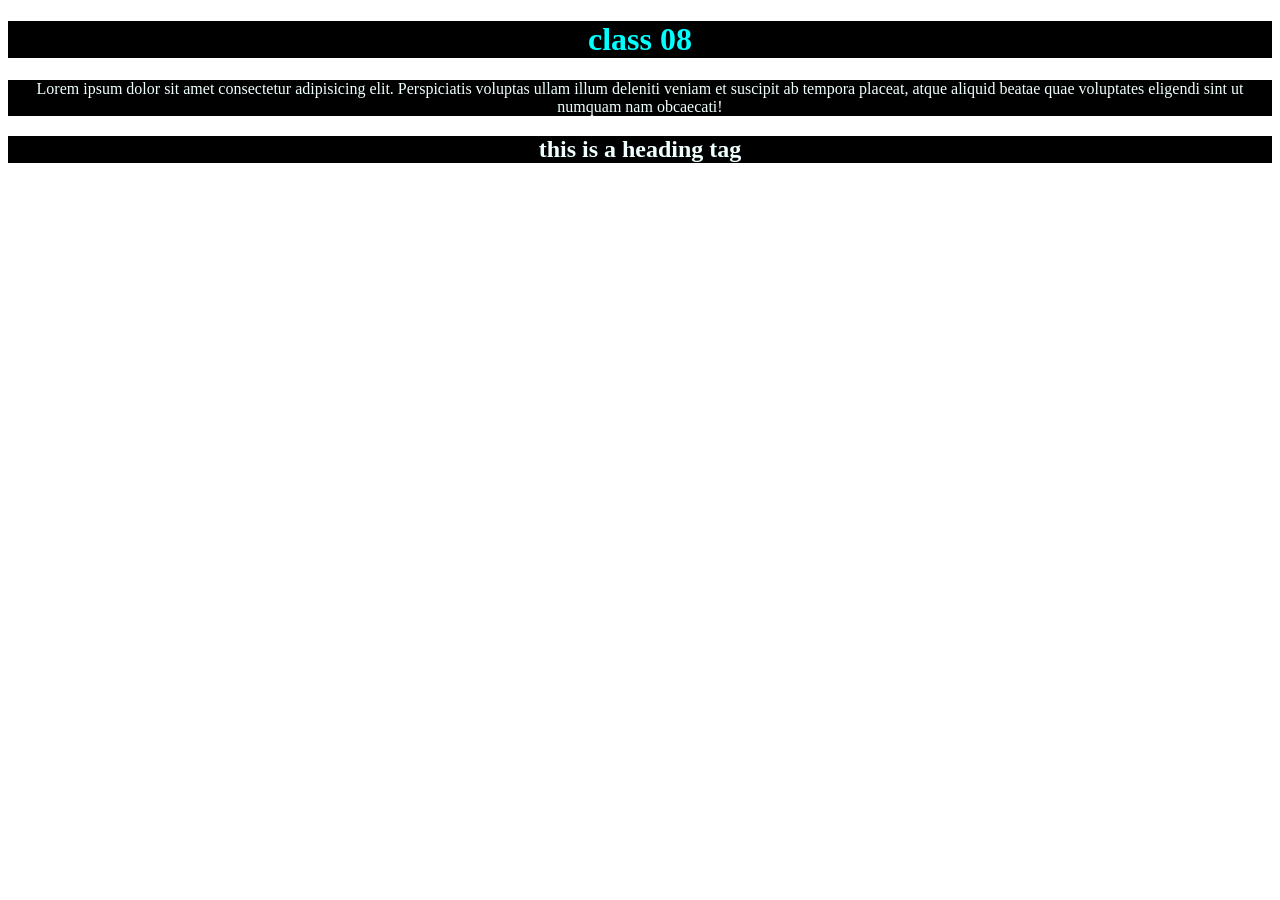
<file: js/class 08/index.html>
<!DOCTYPE html>
<html lang="en">
<head>
    <meta charset="UTF-8">
    <meta name="viewport" content="width=device-width, initial-scale=1.0">
    <title>class 08</title>
    <link rel="stylesheet" href="./style.css">
</head>
<body>
    
    <h1 id="heading">class 08</h1>
    <p class="has">Lorem ipsum dolor sit amet consectetur adipisicing elit. Perspiciatis voluptas ullam illum deleniti veniam et suscipit ab tempora placeat, atque aliquid beatae quae voluptates eligendi sint ut numquam nam obcaecati!</p>
    <h2 class="has">this is a heading tag</h2>



    <script src="./main.js"></script>
</body>
</html>
</file>
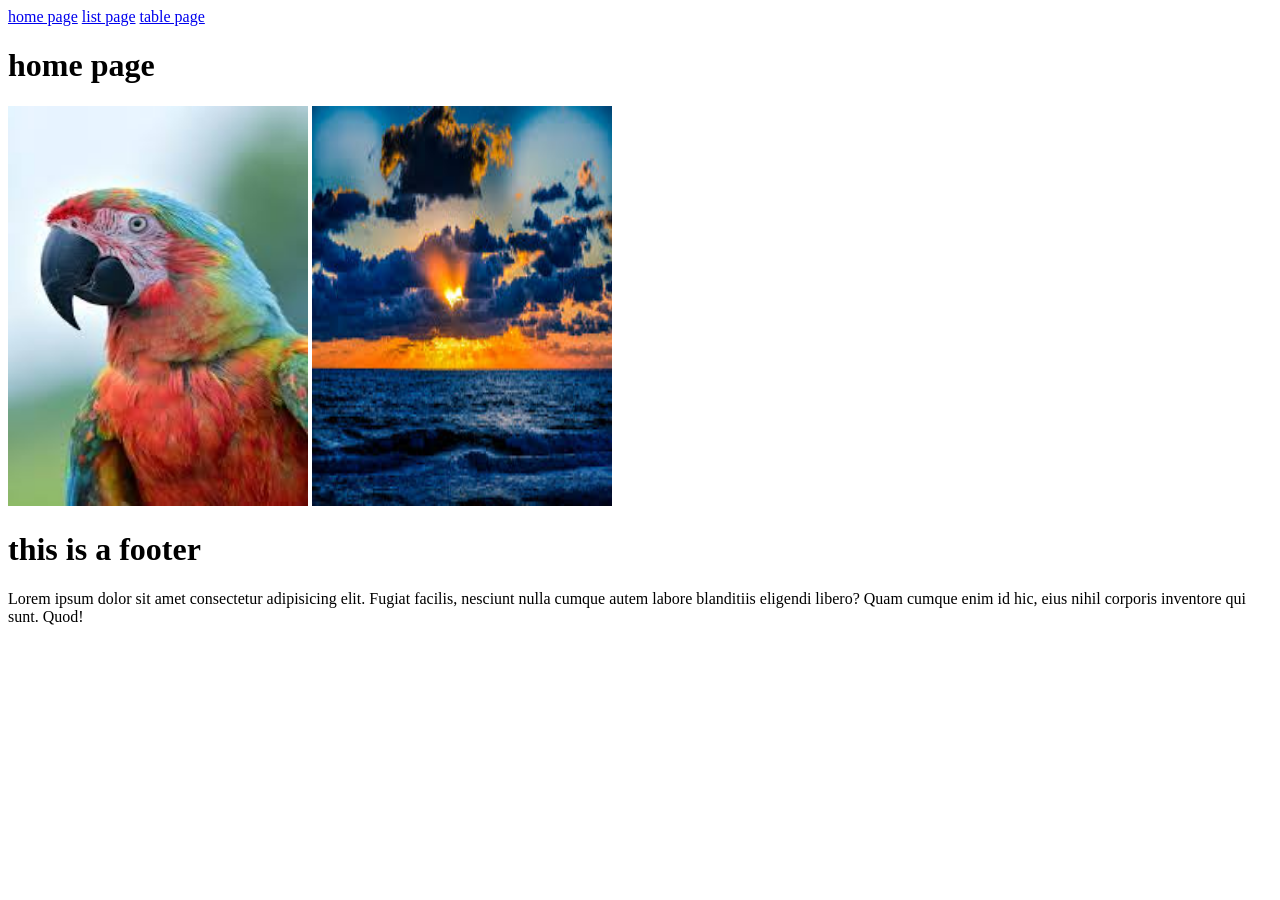
<file: HTML/CLASS 04/html task no4/index.html>
<!DOCTYPE html>
<html lang="en">
<head>
    <meta charset="UTF-8">
    <meta name="viewport" content="width=device-width, initial-scale=1.0">
    <title>task no4</title>
</head>
<body>
    <header>
        <a href="./index.html">home page</a>
        <a href="../html task no4/list.html">list page</a>
         <a href="../html task no4/table.html">table page</a>
    </header>
    <main>
        <h1>home page</h1>
        <img src="./download.jpg" height="400px" width="300px" alt="">
         <img src="./download (1).jpg" height="400px" width="300px" alt="">
    
    </main>
    <footer>
        <h1>this is a footer</h1>
        <p>Lorem ipsum dolor sit amet consectetur adipisicing elit. Fugiat facilis, nesciunt nulla cumque autem labore blanditiis eligendi libero? Quam cumque enim id hic, eius nihil corporis inventore qui sunt. Quod!</p>
    </footer>
</body>
</html>
</file>
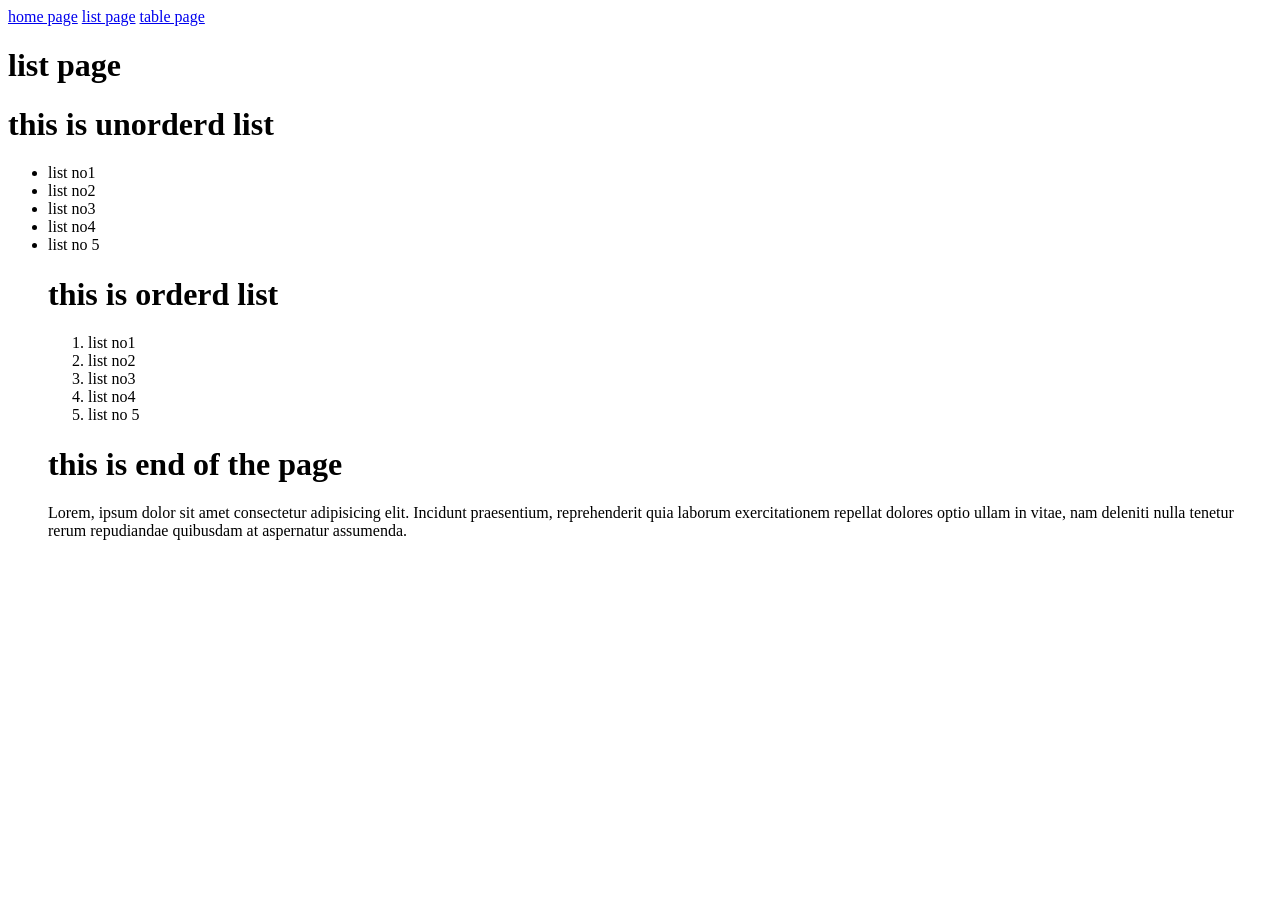
<file: HTML/CLASS 04/html task no4/list.html>
<!DOCTYPE html>
<html lang="en">
<head>
    <meta charset="UTF-8">
    <meta name="viewport" content="width=device-width, initial-scale=1.0">
    <title>list page</title>
</head>
<body>
     <header>
        <nav>
            <a href="../html task no4/index.html">home page</a>
            <a href="./list.html">list page</a>
            <a href="../html task no4/table.html">table page</a>

        </nav>
        <h1>
            list page
        </h1>
    </header>
    <main>
        <h1>
            this is unorderd list
        </h1> 
   
    <ul>
       <li>
            list no1
        </li>
        <li>
            list no2
        </li>
        <li>
            list no3
        </li>
        <li> 
            list no4
        </li>
        <li>
            list no 5
        </li>
        <h1>
            this is orderd list
        </h1>
         <ol>
       <li>
            list no1
        </li>
        <li>
            list no2
        </li>
        <li>
            list no3
        </li>
        <li> 
            list no4
        </li>
        <li>
            list no 5
        </li>
    </ol>
    <footer>
        <h1>
            this is end of the page
        </h1> 
        <p>
            Lorem, ipsum dolor sit amet consectetur adipisicing elit. Incidunt praesentium, reprehenderit quia laborum exercitationem repellat dolores optio ullam in vitae, nam deleniti nulla tenetur rerum repudiandae quibusdam at aspernatur assumenda.
        </p>
    </footer>
   
</body>
</html>
</file>
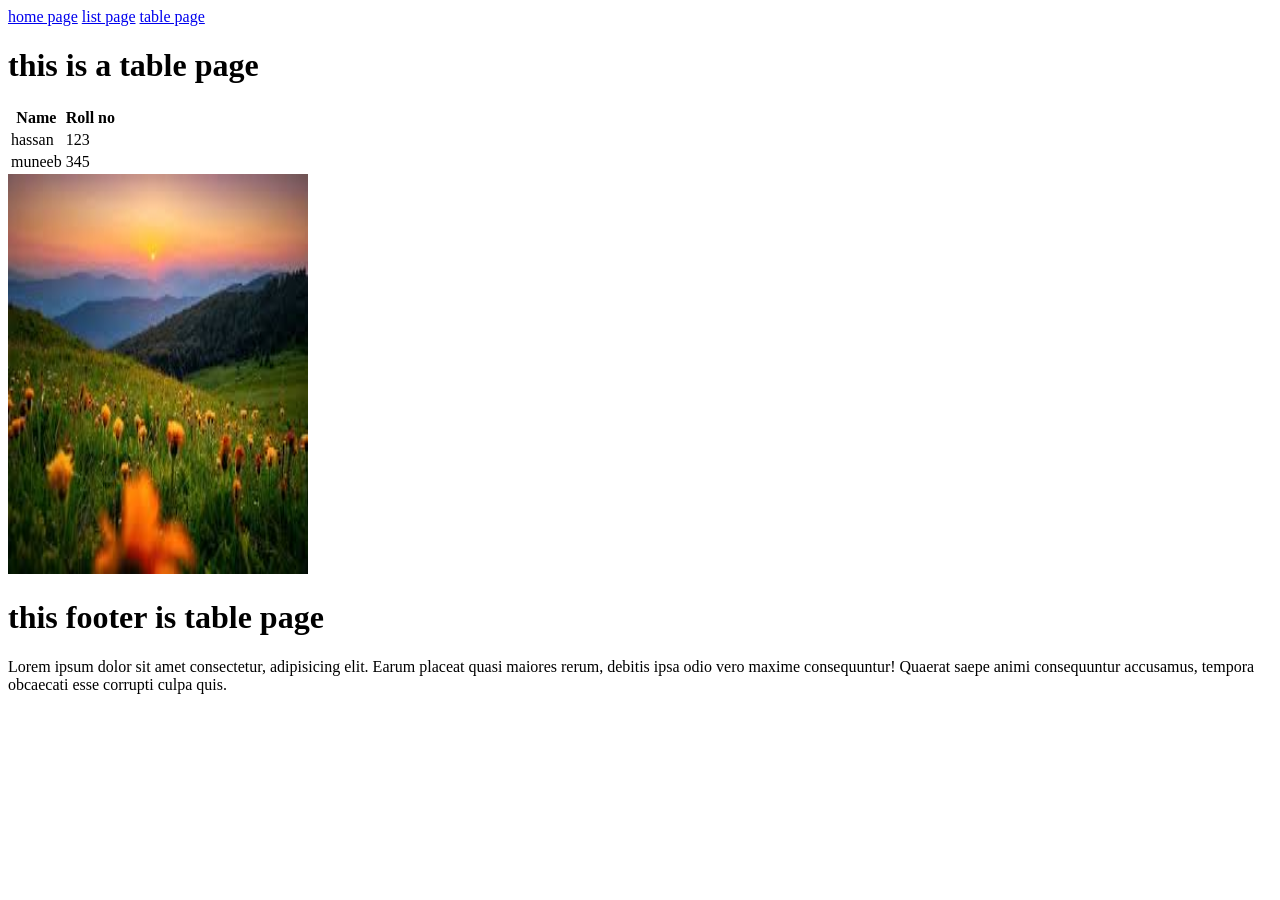
<file: HTML/CLASS 04/html task no4/table.html>
<!DOCTYPE html>
<html lang="en">
<head>
    <meta charset="UTF-8">
    <meta name="viewport" content="width=device-width, initial-scale=1.0">
    <title>table page</title>
</head>
<body>
    <header>
        <nav>
            <a href="../html task no4/index.html">home page</a>
            <a href="../html task no4/list.html">list page</a>
            <a href="./table.html">table page</a>
        </nav>
        <h1>
            this is a table page
        </h1>
    </header>
    <main>
        <table>
             <tr>
                <th>Name</th>
                <th>Roll no</th>
             </tr>
             <tr>
                <td>hassan</td>
                <td>123</td>
             </tr>
             <tr>
                <td>muneeb</td>
                <td>345</td>
             </tr>
        </table>
        <img src="./download (2).jpg" height="400px" width="300px" alt="">
    </main>
    <footer>
        <h1>this footer is table page</h1>
        <p>Lorem ipsum dolor sit amet consectetur, adipisicing elit. Earum placeat quasi maiores rerum, debitis ipsa odio vero maxime consequuntur! Quaerat saepe animi consequuntur accusamus, tempora obcaecati esse corrupti culpa quis.</p>
    </footer>
</body>
</html>
</file>
<file: js/class 08/style.css>
#heading{

    color: aqua;
    background-color: black;
    text-align: center;
}

.has{
     color: azure;
     background-color: black;
     text-align: center;
}
</file>
